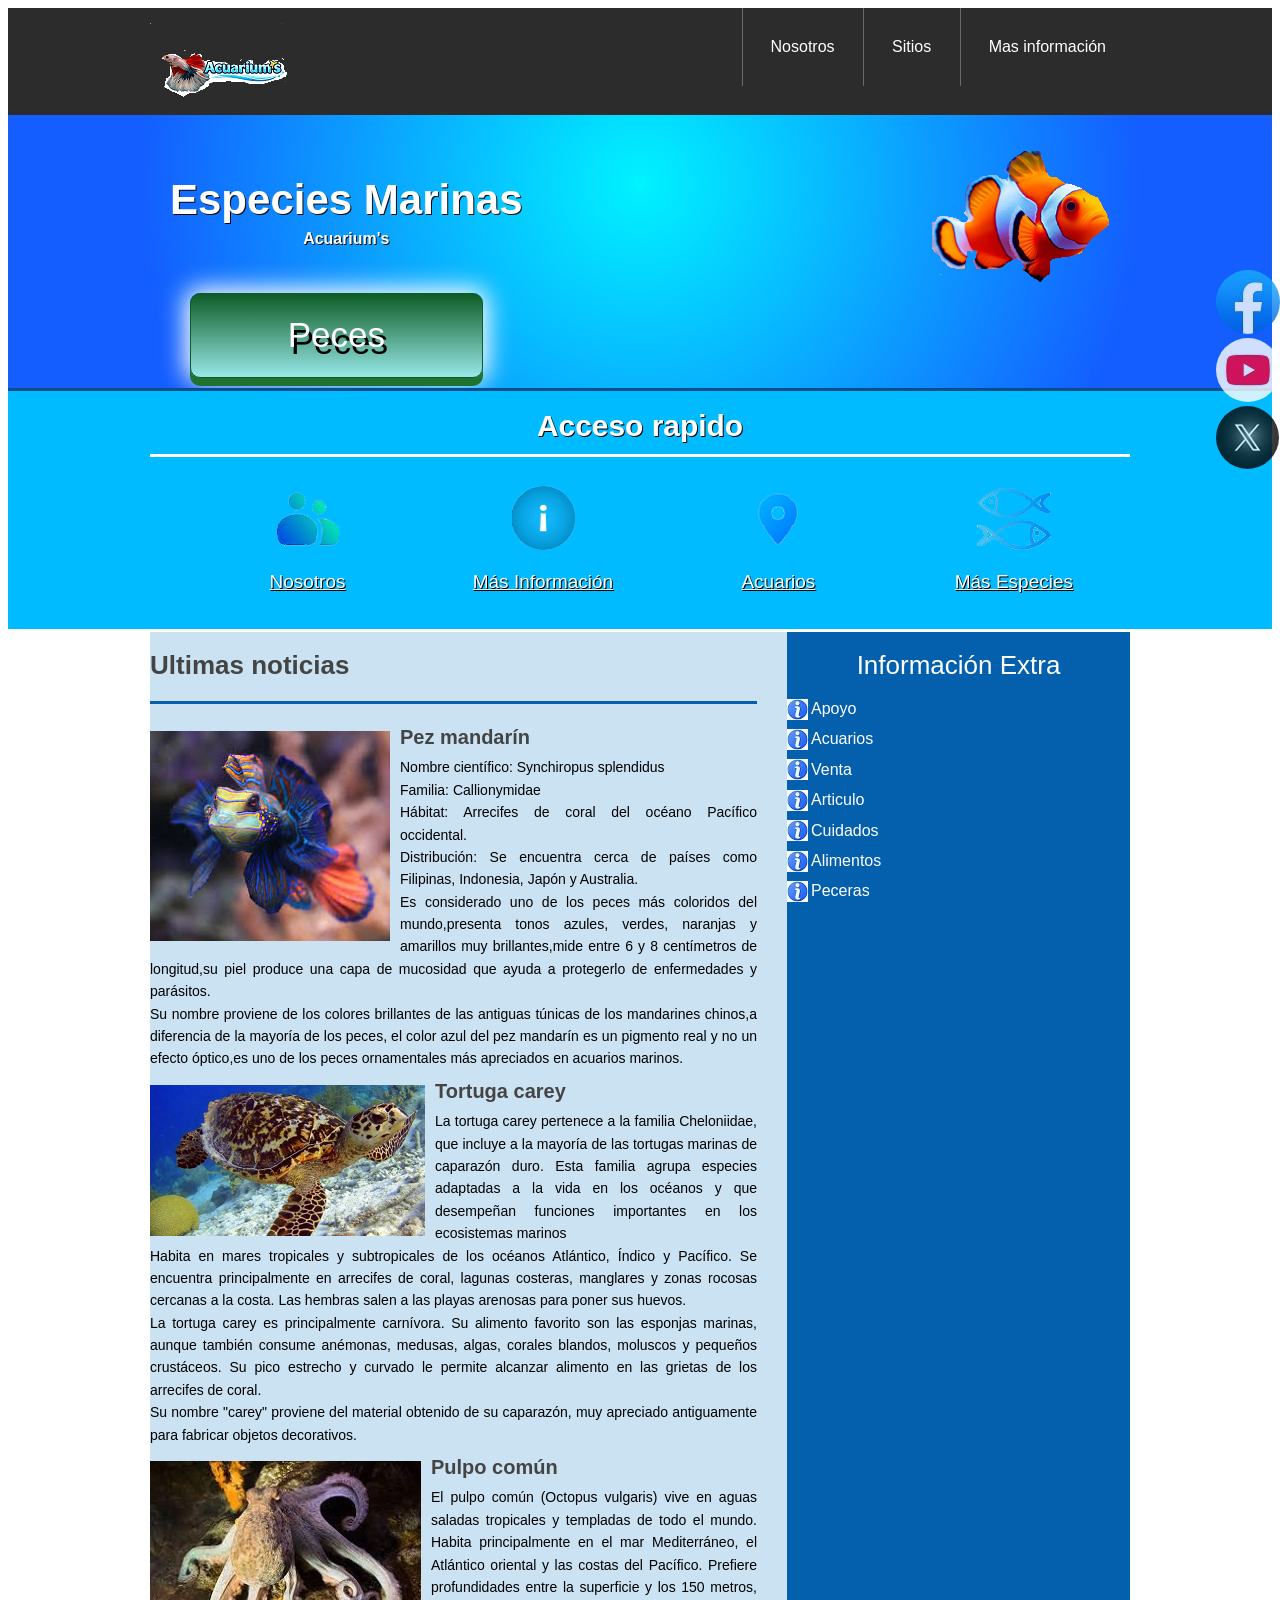
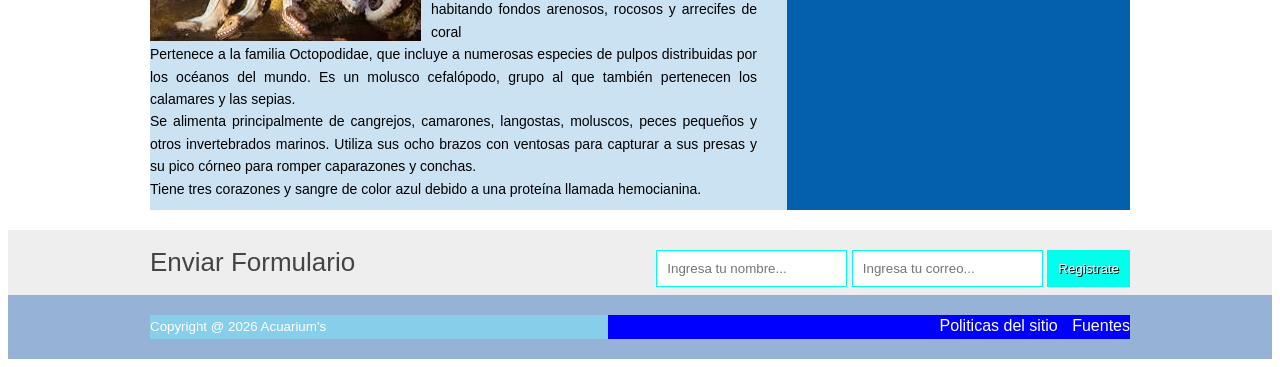
<file: index.html>
<!DOCTYPE html>
<html lang="es">
<head> 
	<meta charset="UTF-8">
	<title>Vida Marina</title>
    <link rel="stylesheet" href="estilo.css">
</head>
<body>
 <header class="encabezado" role="banner">
 	<div class="contenedor">
 		<a href="https://ecologiaverde.elperiodico.com/ecosistema-marino-que-es-caracteristicas-flora-y-fauna-2288.html" class="logo">
 			<img src="imagen/logo.png" alt="logotipo de la tienda">
 		</a>
 		<nav role ="navigation">
 			<ul>
 				<li><a href="other.html">Nosotros</a></li>
 				<li><a href="https://www.gob.mx/semarnat/articulos/mares-mexicanos">Sitios</a></li>
 				<li><a href="https://www.regmurcia.com/servlet/s.Sl?sit=c,365,m,2624&r=ReP-25542-DETALLE_REPORTAJES">Mas información</a></li>
 			</ul>
 		</nav>
 	</div>
 </header>
 <!--fin-->
 <div class="presentacion">
 	<div class="contenedor">
 		<div class="introduccion-presentacion">
 			<h1>Especies Marinas <br><span>Acuarium's</span></h1>
 			<a href="https://www.fishipedia.es/pez" class="aprender-mas">Peces</a>
 		</div>
 		<img src="imagen/nem.png" alt="tienda de flores">
 	</div>
 </div> 
    <!-- fin de presentacion-->
 <section class="acceso-rapido">
 		<div class="contenedor">
 			<h2>Acceso rapido</h2>
              <ul>
                
 				<figure>
 					<a href="other.html"><img src="imagen/otros.png" alt="Nosotros"></a>
 					<figcaption><h3><a href="other.html">Nosotros</a></h3></figcaption>
 				</figure>
 				<figure>
 					<a href="https://ecoexploratorio.org/vida-en-el-mar/especies-marinas/"><img src="imagen/more.png" alt="Servicio"></a>
 					<figcaption><h3><a href="https://ecoexploratorio.org/vida-en-el-mar/especies-marinas/">Más Información</a></h3></figcaption>
 				</figure>
 				<figure>
 					<a href="https://www.mexicodesconocido.com.mx/acuarios-mexico.html"><img src="imagen/ubis.png" alt="Acuarios"></a>
 					<figcaption><h3><a href="https://www.mexicodesconocido.com.mx/acuarios-mexico.html">Acuarios</a></h3></figcaption>
 				</figure>
 				<figure>
 					<a href="https://www.fishipedia.es/pez"><img src="imagen/fish.png" alt="Contactanos"></a>
 					<figcaption><h3><a href="https://www.fishipedia.es/pez">Más Especies</a></h3></figcaption>
 				</figure>
                </ul>
 		</div>
 	</section>  
    <!-- ---------fin -->
 	<div class="bloque-contenido">
 		<div class="contenedor">
 			<main class="articulos" role="main">
 				<h2>Ultimas noticias</h2>
 				<article>
 					<img src="imagen/acu.jpg" alt="Gardenia">
 					<h1><a href="https://ecologiaverde.elperiodico.com/pez-mandarin-5901.html">Pez mandarín</a></h1>
 					<p>Nombre científico: Synchiropus splendidus<br> Familia: Callionymidae<br> Hábitat: Arrecifes de coral del océano Pacífico occidental.<br> Distribución: Se encuentra cerca de países como Filipinas, Indonesia, Japón y Australia.<br> Es considerado uno de los peces más coloridos del mundo,presenta tonos azules, verdes, naranjas y amarillos muy brillantes,mide entre 6 y 8 centímetros de longitud,su piel produce una capa de mucosidad que ayuda a protegerlo de enfermedades y parásitos.<br> Su nombre proviene de los colores brillantes de las antiguas túnicas de los mandarines chinos,a diferencia de la mayoría de los peces, el color azul del pez mandarín es un pigmento real y no un efecto óptico,es uno de los peces ornamentales más apreciados en acuarios marinos.
                        
 				</article>
 				<article>
 					<img src="imagen/tortu.PNG" alt="Pez Piedra">
 					<h1><a href="https://www.nationalgeographicla.com/animales/2020/04/tortuga-carey">Tortuga carey</a></h1>
 					<p>La tortuga carey pertenece a la familia Cheloniidae, que incluye a la mayoría de las tortugas marinas de caparazón duro. Esta familia agrupa especies adaptadas a la vida en los océanos y que desempeñan funciones importantes en los ecosistemas marinos<br>Habita en mares tropicales y subtropicales de los océanos Atlántico, Índico y Pacífico. Se encuentra principalmente en arrecifes de coral, lagunas costeras, manglares y zonas rocosas cercanas a la costa. Las hembras salen a las playas arenosas para poner sus huevos.<br>La tortuga carey es principalmente carnívora. Su alimento favorito son las esponjas marinas, aunque también consume anémonas, medusas, algas, corales blandos, moluscos y pequeños crustáceos. Su pico estrecho y curvado le permite alcanzar alimento en las grietas de los arrecifes de coral.<br>Su nombre "carey" proviene del material obtenido de su caparazón, muy apreciado antiguamente para fabricar objetos decorativos.
 					</p>
 				</article>
 				<article>
 					<img src="imagen/pul.jpg" alt="Caballito">
 					<h1><a href="https://www.aquariumbcn.com/especies/invertebrados/pulpo-comun/">Pulpo común</a></h1>
 					<p>El pulpo común (Octopus vulgaris) vive en aguas saladas tropicales y templadas de todo el mundo. Habita principalmente en el mar Mediterráneo, el Atlántico oriental y las costas del Pacífico. Prefiere profundidades entre la superficie y los 150 metros, habitando fondos arenosos, rocosos y arrecifes de coral<br>Pertenece a la familia Octopodidae, que incluye a numerosas especies de pulpos distribuidas por los océanos del mundo. Es un molusco cefalópodo, grupo al que también pertenecen los calamares y las sepias.<br>Se alimenta principalmente de cangrejos, camarones, langostas, moluscos, peces pequeños y otros invertebrados marinos. Utiliza sus ocho brazos con ventosas para capturar a sus presas y su pico córneo para romper caparazones y conchas.<br>Tiene tres corazones y sangre de color azul debido a una proteína llamada hemocianina.
 					</p>
 				</article>
 			</main>
            <aside class="complementario" role="complementary">
         <h2>Información Extra</h2>
         <ul>
            <li><a href="https://guyharveyfoundation.org/?gad_source=1&gad_campaignid=23440625643&gbraid=0AAAABA9mm7yFOGry2zvelpX8Irxwejw4L&gclid=Cj0KCQjw_7PRBhDcARIsAMjV7jma9OLfLIM6-ILLyKD6k6Nb0QeIR3K1Vh2BuRHScwicILS6JAnw5SMaAq_bEALw_wcB">Apoyo</a></li>
            <li><a href="https://www.acuarioinbursa.com.mx/">Acuarios </a></li>
            <li><a href="https://acuarioxelha.mx/venta-de-peces-online/cdmx/">Venta </a></li>
            <li><a href="https://igfa.org/game-fish-database/?gad_source=1&gad_campaignid=22424203326&gbraid=0AAAAADp26bTUdRW_Q5JfwahkvE3g4-KSm&gclid=Cj0KCQjw_7PRBhDcARIsAMjV7jn9KONX5reCl56I8ppdwTMIHVxDtgPOwaTqONcB9h27vaEBIcZ90pwaAhWLEALw_wcB">Articulo </a></li>
            <li><a href="https://agriculture.vic.gov.au/livestock-and-animals/animal-welfare-victoria/other-pets/caring-for-your-pet-fish">Cuidados </a></li>
            <li><a href="https://www.aquatreum.com.mx/alimentos/?srsltid=AfmBOorf39VDjzKeoHN6zpXZkoaNirO-XsP39PDf8g-SBQUn88KbXdg8">Alimentos </a></li>
            <li><a href="https://www.lumalightstudio.com.mx/collections/acuarios-peceras-urnas?srsltid=AfmBOorqTxDbnbOM8YPVQZXk0bC71rpJteM3zmK7Bqu0f2Rq_ocEPWRL">Peceras</a></li>
         </ul>
      </aside>
     </div>
 	</div> 
<!-- FIN DE BLOQUE-CONTENIDO -->
<section class="suscripcion">
    <div class="contenedor">
        <h2>Enviar Formulario</h2>
        <form action="https://formspree.io/f/mvznevbo" method="POST">
            <input type="text" name="nombre" placeholder="Ingresa tu nombre..." required>
            <input type="email" name="email" placeholder="Ingresa tu correo..." required>
            <input type="submit" name="valor" value="Registrate">
        </form>
    </div>
</section> <!-- FIN SUSCRIPCION -->
<footer class="piedepagina" role="contentinfo">
    <div class="contenedor">
        <small>Copyright @ 2026 Acuarium's</small>
        <nav>
            <ul>
                <li><a href="policas.html">Politicas del sitio</a></li>
                <li><a href="Fuentes.html">Fuentes</a></li>
            </ul>
        </nav>
    </div>
</footer>
           <!--  fin pie de pagina  -->
<div class="social">
    <a href="https://www.facebook.com/profile.php?id=61590722224459" title="FaceBook"><img src="imagen/facebook.jpg" alt="facebook"></a>
    <a href="https://youtube.com/@acuariums?si=5NkUcqQRb4gD_D3A" title="Youtube"><img src="imagen/tube.jpg" alt="youtube"></a>
    <a href="https://x.com/acuariumsnfir" title="twitter"><img src="imagen/x.jpg" alt="twitter"></a>
</div>
  <!--  fin social -->
</body>
</html>
</file>
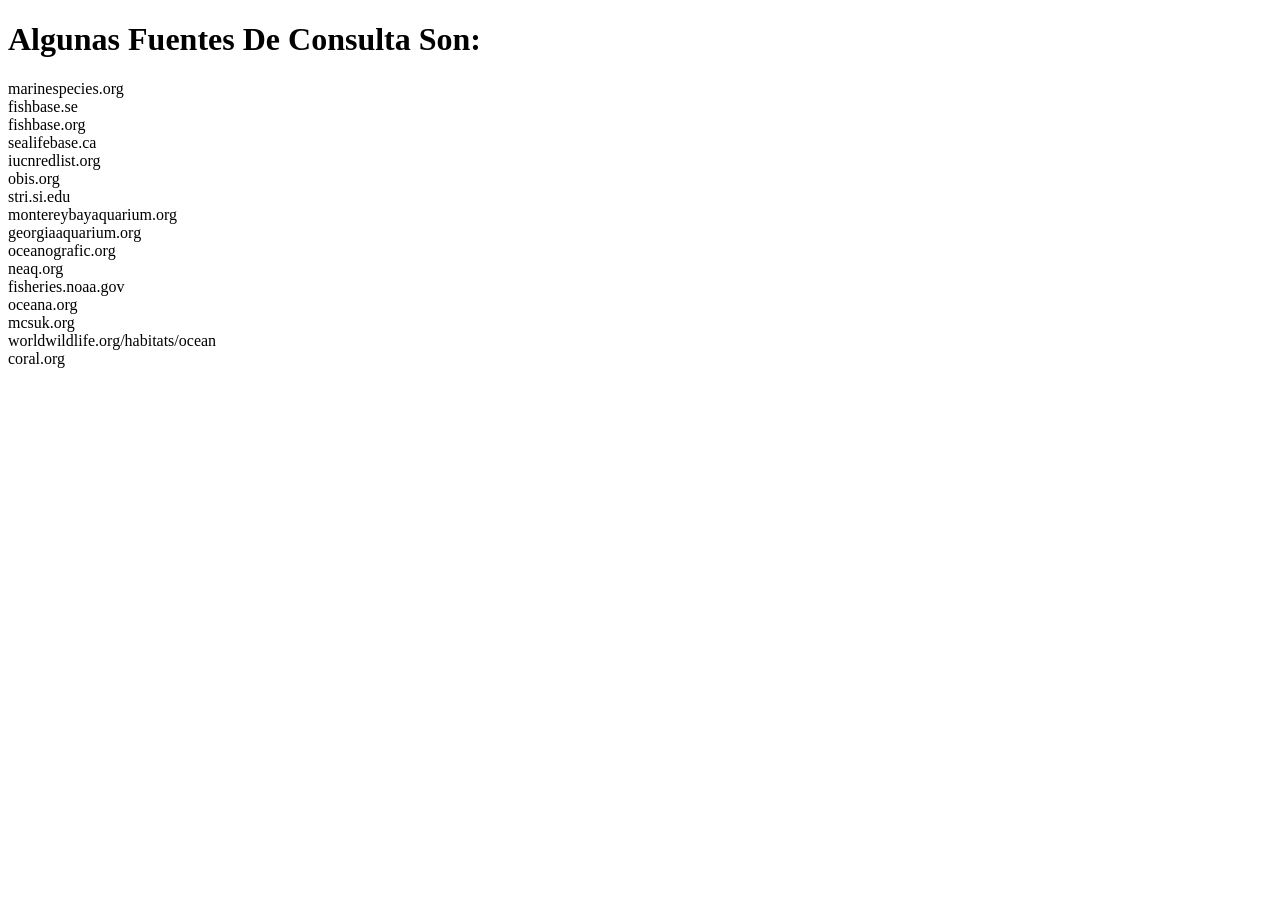
<file: Fuentes.html>
<!DOCTYPE html>
<html>
<head>
	<meta charset="utf-8">
	<meta name="viewport" content="width=device-width, initial-scale=1">
	<title>Fuentes</title>
</head>
<body>
<header>
<h1>Algunas Fuentes De Consulta Son:</h1>	
</header>
<p>
marinespecies.org <br> fishbase.se <br> fishbase.org<br> sealifebase.ca <br> iucnredlist.org <br> obis.org <br> stri.si.edu <br> montereybayaquarium.org <br> georgiaaquarium.org <br> oceanografic.org <br>  neaq.org <br> fisheries.noaa.gov <br> oceana.org <br> mcsuk.org <br> worldwildlife.org/habitats/ocean <br> coral.org 
</p>
</body>
</html>
</file>
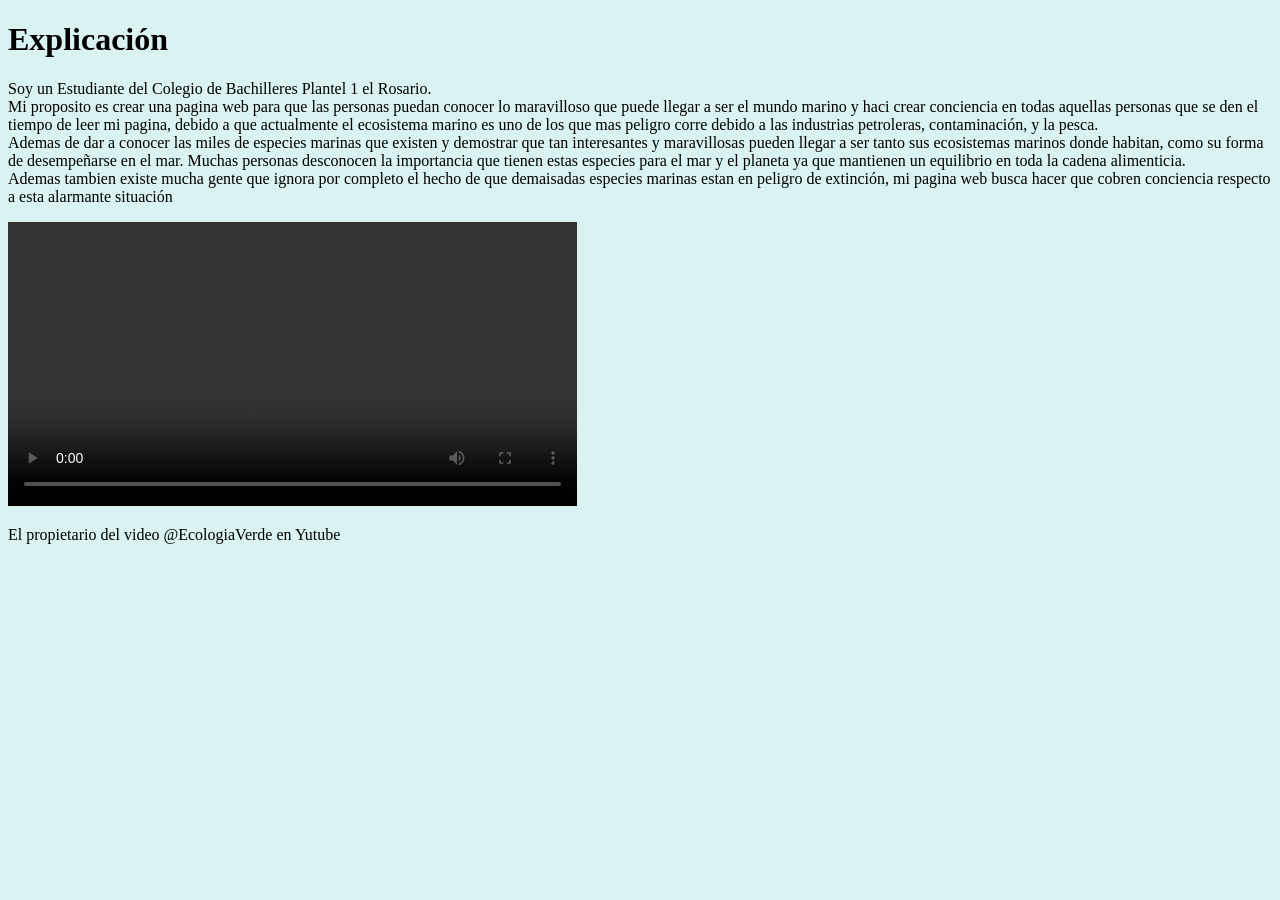
<file: other.html>
<!DOCTYPE html>
<html lang="es">
<head>
	<meta charset="utf-8">
	<meta name="viewport" content="width=device-width, initial-scale=1">
	<title>Nuestro Proposito</title>
</head>
<body bgcolor="DAF2F2" text="000000">
<header>
<h1>Explicación</h1>	
</header>
<p>Soy un Estudiante del Colegio de Bachilleres Plantel 1 el Rosario.<br>Mi proposito es crear una pagina web para que las personas puedan conocer lo maravilloso que puede llegar a ser el mundo marino y haci crear conciencia en todas aquellas personas que se den el tiempo de leer mi pagina, debido a que actualmente el ecosistema marino es uno de los que mas peligro corre debido a las industrias petroleras, contaminación, y la pesca.<br>Ademas de dar a conocer las miles de especies marinas que existen y demostrar que tan interesantes y maravillosas pueden llegar a ser tanto sus ecosistemas marinos donde habitan, como su forma de desempeñarse en el mar. Muchas personas desconocen la importancia que tienen estas especies para el mar y el planeta ya que mantienen un equilibrio en toda la cadena alimenticia.<br> Ademas tambien existe mucha gente que ignora por completo el hecho de que demaisadas especies marinas estan en peligro de extinción, mi pagina web busca hacer que cobren conciencia respecto a esta alarmante situación  </p>
</body>
</html>
<video controls width=45%>
<source src="imagen/mariti.mp4" type="video/mp4">	
</video>
<p>
 El propietario del video  @EcologiaVerde en Yutube	
</p>
</file>
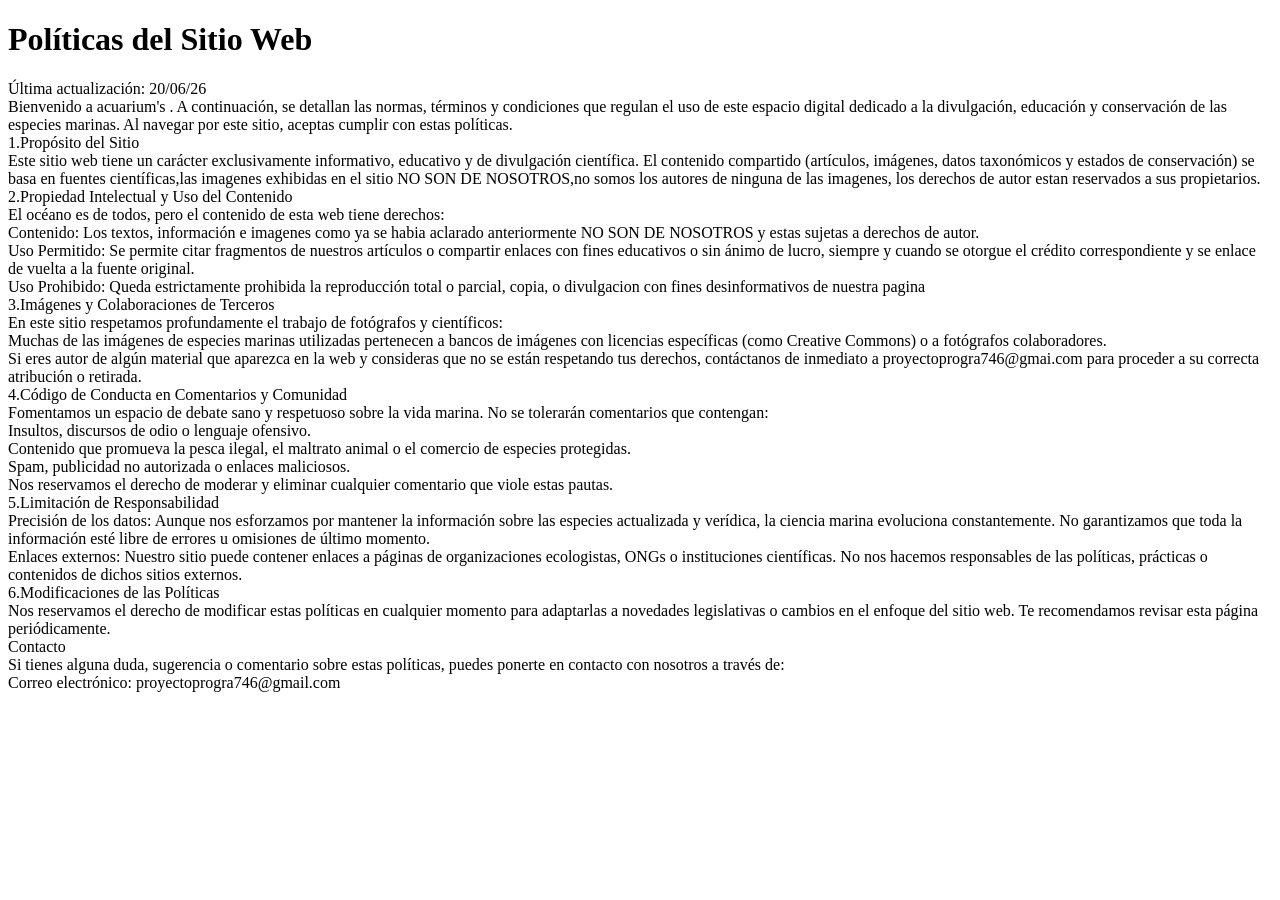
<file: policas.html>
<!DOCTYPE html>
<html>
<head>
	<meta charset="utf-8">
	<meta name="viewport" content="width=device-width, initial-scale=1">
	<title>Politicas del sitio</title>
</head>
<body>
<header>
<h1>Políticas del Sitio Web</h1>	
</header>
<p>Última actualización: 20/06/26 <br>
Bienvenido a acuarium's . A continuación, se detallan las normas, términos y condiciones que regulan el uso de este espacio digital dedicado a la divulgación, educación y conservación de las especies marinas. Al navegar por este sitio, aceptas cumplir con estas políticas.<br> 1.Propósito del Sitio<br> Este sitio web tiene un carácter exclusivamente informativo, educativo y de divulgación científica. El contenido compartido (artículos, imágenes, datos taxonómicos y estados de conservación) se basa en fuentes científicas,las imagenes exhibidas en el sitio NO SON DE NOSOTROS,no somos los autores de ninguna de las imagenes, los derechos de autor estan reservados a sus propietarios.<br> 2.Propiedad Intelectual y Uso del Contenido<br> El océano es de todos, pero el contenido de esta web tiene derechos:<br>

Contenido: Los textos, información e imagenes como ya se habia aclarado anteriormente NO SON DE NOSOTROS y estas sujetas a derechos de autor.<br>

Uso Permitido: Se permite citar fragmentos de nuestros artículos o compartir enlaces con fines educativos o sin ánimo de lucro, siempre y cuando se otorgue el crédito correspondiente y se enlace de vuelta a la fuente original.<br>

Uso Prohibido: Queda estrictamente prohibida la reproducción total o parcial, copia, o divulgacion con fines desinformativos de nuestra pagina<br> 3.Imágenes y Colaboraciones de Terceros<br> En este sitio respetamos profundamente el trabajo de fotógrafos y científicos:<br>

Muchas de las imágenes de especies marinas utilizadas pertenecen a bancos de imágenes con licencias específicas (como Creative Commons) o a fotógrafos colaboradores.<br>

Si eres autor de algún material que aparezca en la web y consideras que no se están respetando tus derechos, contáctanos de inmediato a proyectoprogra746@gmai.com para proceder a su correcta atribución o retirada.<br> 4.Código de Conducta en Comentarios y Comunidad<br> Fomentamos un espacio de debate sano y respetuoso sobre la vida marina. No se tolerarán comentarios que contengan:<br>

Insultos, discursos de odio o lenguaje ofensivo.<br>

Contenido que promueva la pesca ilegal, el maltrato animal o el comercio de especies protegidas.<br>

Spam, publicidad no autorizada o enlaces maliciosos.<br>

Nos reservamos el derecho de moderar y eliminar cualquier comentario que viole estas pautas.<br>5.Limitación de Responsabilidad<br>Precisión de los datos: Aunque nos esforzamos por mantener la información sobre las especies actualizada y verídica, la ciencia marina evoluciona constantemente. No garantizamos que toda la información esté libre de errores u omisiones de último momento.<br>

Enlaces externos: Nuestro sitio puede contener enlaces a páginas de organizaciones ecologistas, ONGs o instituciones científicas. No nos hacemos responsables de las políticas, prácticas o contenidos de dichos sitios externos.<br> 6.Modificaciones de las Políticas <br> Nos reservamos el derecho de modificar estas políticas en cualquier momento para adaptarlas a novedades legislativas o cambios en el enfoque del sitio web. Te recomendamos revisar esta página periódicamente.<br>

Contacto<br>
Si tienes alguna duda, sugerencia o comentario sobre estas políticas, puedes ponerte en contacto con nosotros a través de:<br>

Correo electrónico: proyectoprogra746@gmail.com
	
</p>
</body>
</html>
</file>
<file: estilo.css>
*{
box-sizing:border-box;
}
body{
font-size:16px;
font-family: arial,helveltica,sans-serif;
line-height: 1.4em; 
}

.contenedor{
    width: 980px;
    margin: 0 auto;
}

.encabezado{ 
background: #2c2c2c; 
overflow: hidden;
}
.logo{
    float: left;
   position: relative;
    top: 15px; 
}
.encabezado nav{ 
float: right; 
}
.encabezado nav ul{ 
margin: 0;
padding: 0;
list-style: none;
}
.encabezado nav ul li{ 
display: inline-block;
/*background: red;*/
margin-right: -4px;
}
.encabezado nav ul li a{ 
display: block;
color: #fff;
padding: 28px;
border-left: 1px solid #696969;
text-decoration: none;
}
/*cambio de color*/
.encabezado nav ul li a:hover{ 
background: #575757;
}
/*------------------------------------
PRESENTACION
-------------------------------------*/ 
.presentacion{
  /*background: yellow;*/
  background: radial-gradient(500px at 50% 25%, #00F2FF, #145EFF);
  overflow: hidden;
  border-bottom: 3px solid #044e8b; 
}  
.introduccion-presentacion{
    float: left;
}
.introduccion-presentacion h1{
    color: #fff;
    font-size: 2.625em;  /*16px  1em  42px  ?*/
    text-shadow: 1px 1px 0px #090909;
    text-align: center;
    margin-top: 70px;
    margin-bottom: 40px;
    margin-left: 20px;
   line-height: 0.7em; /*interlineado  */
} 
.introduccion-presentacion h1 span{
    color: #fff;
    font-size: 0.38em; /*42px = 2.62em 16px = ? =0.38*/
}
/*------------aprender------------mas*/
a.aprender-mas{
    font-size: 2.1875em;
    border: 1px solid #0d5c25;
    padding: 30px 50px;
    /*background #97E8E8*/
    display: block;
    text-align: center;
    margin: 10px 40px;
    color: #fff;
    text-decoration: none;
    text-shadow: 3px 7px 0 #000;
    border-radius: 10px;
    background: linear-gradient(to top, #97E8E8, #0d5c25);
    box-shadow: 0 8px 0 0 #20732f,
                0 0 25px 5px #fff;
} 
a.aprender-mas:hover{
    box-shadow: 0 0 25px 5px #000;
}
.presentacion img{
    float: right;
    position: relative;
    top: 30px;
}
/*****************************************************************
/*------------Acceso-rapido------------*/
.acceso-rapido{
    background: #00BBFF;
    overflow: hidden;
    border-bottom: 3px solid #fff;
}
.acceso-rapido h2 {
    color: #fff;
    font-size: 1.87em;
    text-shadow: 1px 1px 0 #000;
    text-align: center;
    border-bottom: 3px solid #fff;
    padding-bottom: 16px;
}
.acceso-rapido figure{
    display: inline-block;
    text-align: center;
    width: 25%;
    margin: 0 -4px 0 0;
    padding: 0px;
}
.acceso-rapido h3{
   font-size: 1.1875em;
    margin-top: 9px;
    margin-bottom: 20px; 
}
.acceso-rapido h3 a{
    color: #fff;
    text-shadow: 1px 1px 0 #000;
    font-weight: normal;
}
.acceso-rapido h3 a:hover{
    text-decoration: none;
}
/*---------bloque contenido----------*/
.bloque-contenido{
    overflow: hidden; /*2
    margin-top: 25px; /** complemenatario 6  **/
}
.bloque-contenido .contenedor{  /*3**/
    display: table;  */
}
.articulos { /** 1 **/
    /*float: left;  /*elim 3 */
    background: #CBE2F2;
    width: 65%; /*elimi  3*/
  display: table-cell;  /*3*/
  padding-right: 30px; /* 4*/
}
.articulos article{  /* 10   */
    margin-bottom: 10px;
}
.articulos h2{  /**4**/
    color: #444444;
    font-size: 1.625em;
    border-bottom: 3px solid #0460ad;
    padding-bottom: 25px;
}
.articulos img{  /**5**/
    float: left;
    margin-right: 10px;
    position: relative; /*  10  */
    top: 5px;           /*   10 */
}
.articulos article h1{  /**6**/
    font-size: 1.25em;  /*20/16 = 1.25em*/
    /*margin: 0; ** 8  *** quitar 8 poner 9*/
    margin: 8px 0 8px 0;  /*** 9 ****/
}
.articulos article h1 a{  /**7**/ 
    color: #444444;  /*HTML incluir href*/
    text-decoration: none;
}
.articulos article h1 a:hover{  /**8**/ 
    text-decoration: underline;
}
.articulos article p{  /** 9 **/ 
    margin: 0;
    text-align: justify;
    font-size: 0.875em; /*** 14/16 = 0.875 ***/
}
.complementario{    /*   1  */
    background: #0460ad;
    width: 35%; 
    display: table-cell; 
    padding: 0 20px 20 px; /***2**laterales sup e inf*/
}
.complementario h2{   /** 2  **/
    font-size: 1.625em;  /* 26/16 em*/ 
    color: #fff;
    font-weight: normal;
    text-align: center;
}
.complementario ul{   /** 3  **/
    margin: 0;
    padding: 0;
    list-style: none;
}
.complementario ul li{ /*** 4 ***/
    background: url("imagen/is.jpg") no-repeat left center;
    padding-left: 24px;
    margin-bottom: 8px;
}
.complementario ul li a{ /*** 5 ***/
    color: #fff;
    text-decoration: none;
}
.complementario ul li a:hover{ /*** 6 ***/
    color: red;
    text-decoration: underline; /* ir a bloque-conteniodo*/
}
/***********************************************************************/
/************** suscripcion */
.suscripcion{  /**1***/
    overflow: hidden;
    border: 1px lightblue;  /**2 *** elim**/
    background: #eeeeee;   /***2***/
    margin-top: 20PX;  /*** 2  B  ****/
}
.suscripcion h2{ /***2***/
    float: left;
    font-size: 1.625em; /*26/16  */
    color: #444444;
    font-weight: normal;
}
.suscripcion form{  /***2***/
    float: right;
    position: relative; /** 2 a ***/
    top: 20px;   /***  2  a   ****/
}
.suscripcion form input{   /***3  ***/
    border: 1px solid #00FFE4;
    padding: 10px;
}
.suscripcion form input[type="submit"]{ /*** 4   ***/
    border: 1px solid #00FFE4;
    padding: 10px;
    background: #00FFED;
    color: #fff;
    text-shadow: 1px 1px 0 #000;
    box-shadow: 0 -1px 0px 0 #93badc insert;
}
.suscripcion form input[type="submit"]:hover{ /*** 5   ***/
    background: #37FAC9;
}
/***********pie de pagina**************/
.piedepagina{   /**1 **/
    background: #96B2D6;
    padding: 20px 0; /*** 7  c  */
}
.piedepagina .contenedor{   /**2  **/
    display: table;
}
.piedepagina small{  /***3  ***/
    display: table-cell;
    background: skyblue;  /*  elim  7 a **/
    color: #fff;  /** 4 **/
}
.piedepagina nav{ /**** 4  ***/
    display: table-cell;
    background: blue;  /*** elim 7 b ***/
    text-align: right; /***6  **/
}
.piedepagina nav ul{ /**** 5 ***/
    margin: 0;
    padding: 0;
    list-style: none;
}
.piedepagina nav ul li{ /**** 6 ***/
    display: inline-block;
    padding-left: 10px;  /** 7  d ****/
}
.piedepagina nav ul li a{ /**** 7 ***/
    color: #fff;
    text-decoration: none;
}
.piedepagina nav ul li a:hover{ /**** 7 ***/
    color: #ffff00;
    text-decoration: underline;
}
/*************Redes sociales***************/
.social{
    position: fixed;
    top: 30%;
    right: 0;
}
.social a{
    display: block;
    margin-bottom: 4px;
    opacity: 0.8;
}
.social a:hover{
    opacity: 1;
}
.social img{
    border-radius: 50%;
    display: block;
}
</file>
